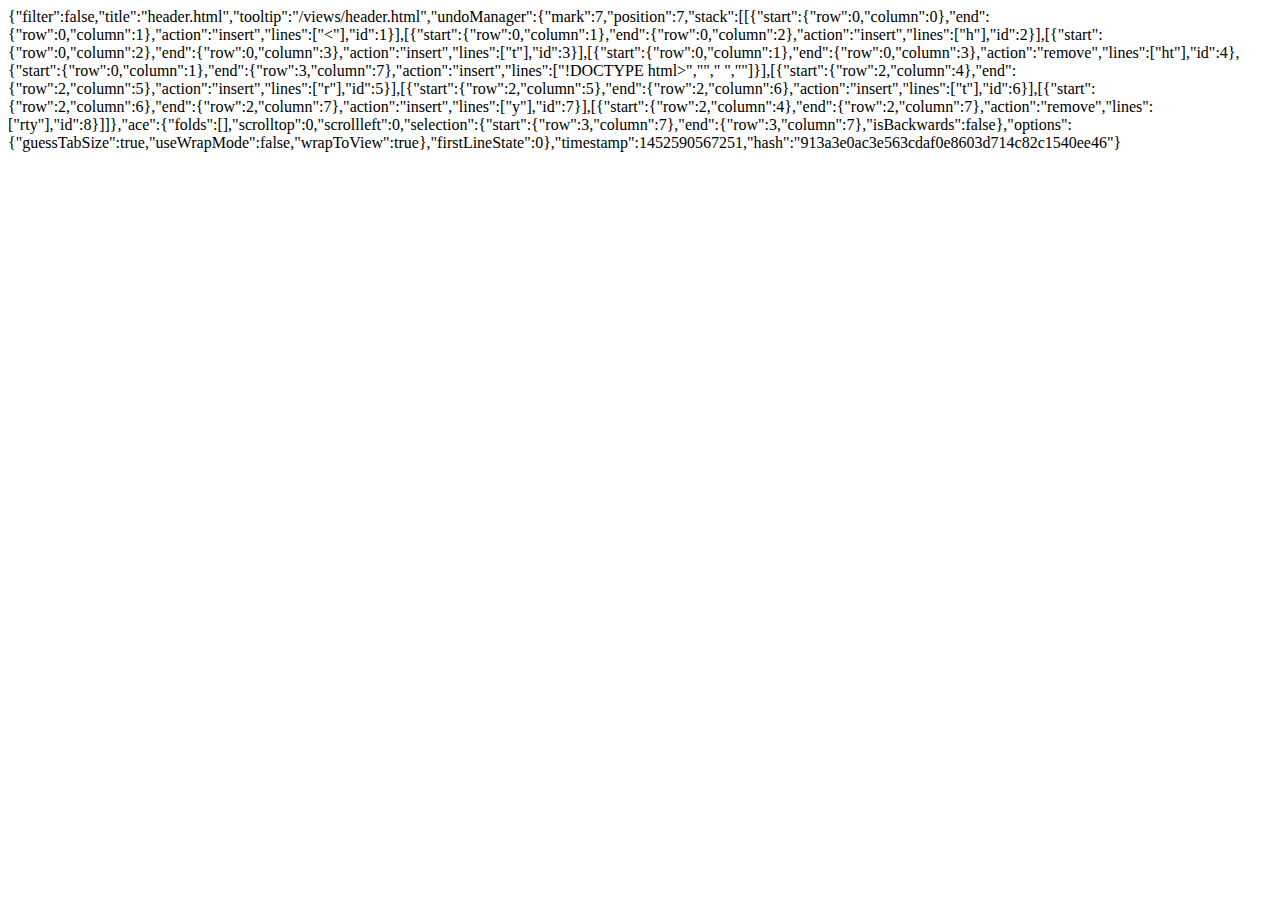
<file: .c9/metadata/workspace/views/header.html>
{"filter":false,"title":"header.html","tooltip":"/views/header.html","undoManager":{"mark":7,"position":7,"stack":[[{"start":{"row":0,"column":0},"end":{"row":0,"column":1},"action":"insert","lines":["<"],"id":1}],[{"start":{"row":0,"column":1},"end":{"row":0,"column":2},"action":"insert","lines":["h"],"id":2}],[{"start":{"row":0,"column":2},"end":{"row":0,"column":3},"action":"insert","lines":["t"],"id":3}],[{"start":{"row":0,"column":1},"end":{"row":0,"column":3},"action":"remove","lines":["ht"],"id":4},{"start":{"row":0,"column":1},"end":{"row":3,"column":7},"action":"insert","lines":["!DOCTYPE html>","<html>","    ","</html>"]}],[{"start":{"row":2,"column":4},"end":{"row":2,"column":5},"action":"insert","lines":["r"],"id":5}],[{"start":{"row":2,"column":5},"end":{"row":2,"column":6},"action":"insert","lines":["t"],"id":6}],[{"start":{"row":2,"column":6},"end":{"row":2,"column":7},"action":"insert","lines":["y"],"id":7}],[{"start":{"row":2,"column":4},"end":{"row":2,"column":7},"action":"remove","lines":["rty"],"id":8}]]},"ace":{"folds":[],"scrolltop":0,"scrollleft":0,"selection":{"start":{"row":3,"column":7},"end":{"row":3,"column":7},"isBackwards":false},"options":{"guessTabSize":true,"useWrapMode":false,"wrapToView":true},"firstLineState":0},"timestamp":1452590567251,"hash":"913a3e0ac3e563cdaf0e8603d714c82c1540ee46"}
</file>
